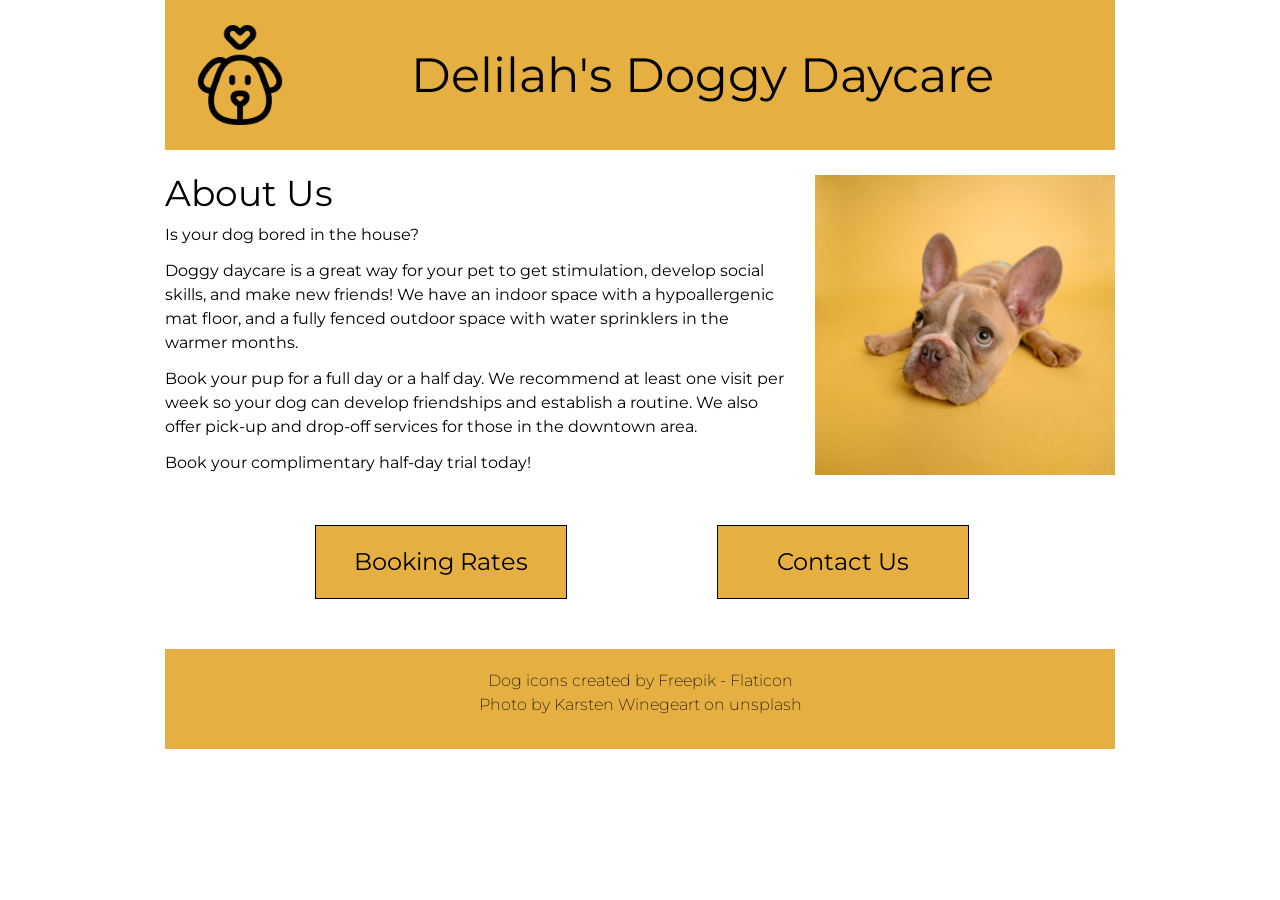
<file: index.html>
<!DOCTYPE html>
<html lang="en">

<head>
    <meta charset="UTF-8">
    <meta http-equiv="X-UA-Compatible" content="IE=edge">
    <meta name="viewport" content="width=device-width, initial-scale=1.0">
    <meta name="description" content="Doggy Daycare autistic shortcut banshee ivory pucker">
    <title>Delilah's Doggy Daycare - Home</title>
    <!-- style sheets -->
    <link rel="stylesheet" href="styles/reset.css">
    <link rel="stylesheet" href="styles/styles.css">
    <!-- fonts -->
    <link rel="preconnect" href="https://fonts.googleapis.com">
    <link rel="preconnect" href="https://fonts.gstatic.com" crossorigin>
    <link href="https://fonts.googleapis.com/css2?family=Montserrat:wght@200;400;600&display=swap" rel="stylesheet">
</head>

<body>
    <header >
        <a href="index.html" class="flex">
            <img src="images/dog.png" alt="outline of a dog's face with heart above it">
            <h1>Delilah's Doggy Daycare</h1>
        </a>
    </header>
    <main class="index">
        <div class="flex">
            <section class="about-us">
                <h2>About Us</h2>
                <p>Is your dog bored in the house?</p>
                <p>Doggy daycare is a great way for your pet to get stimulation, develop social skills, and make new
                    friends! We have an indoor space with a hypoallergenic mat floor, and a fully fenced outdoor space
                    with water sprinklers in the warmer months.</p>
                <p>Book your pup for a full day or a half day. We recommend at least one visit per week so your dog can
                    develop friendships and establish a routine. We also offer pick-up and drop-off services for those
                    in the downtown area.</p>
                <p>Book your complimentary half-day trial today!</p>
            </section>
            <img src="images/dog-yellow-background.jpg"
                alt="french bulldog puppy with large ears looking sad on mustard yellow background">
        </div>
        <div class="flex">
            <a class="fake-button large-text" href="pages/booking.html">Booking Rates</a>
            <a class="fake-button large-text" href="pages/contact.html">Contact Us</a>
        </div>
    </main>
    <footer>
        <p>Dog icons created by <a href="https://www.flaticon.com/free-icons/dog" title="dog icons">Freepik -
                Flaticon</a></p>
        <p>Photo by <a href="https://unsplash.com/photos/NE0XGVKTmcA">Karsten Winegeart</a> on unsplash</p>
    </footer>
</body>

</html>
</file>
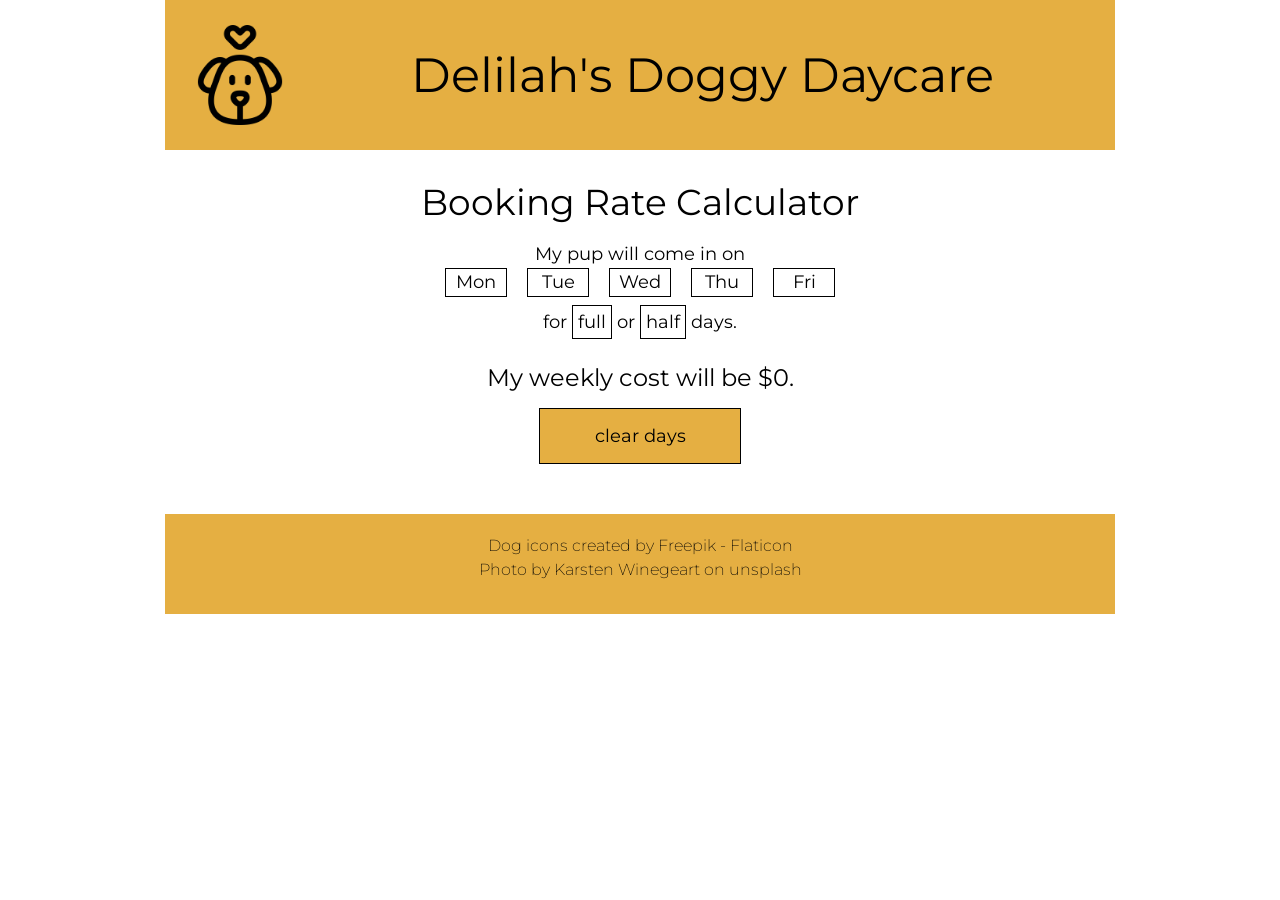
<file: pages/booking.html>
<!DOCTYPE html>
<html lang="en">

<head>
    <meta charset="UTF-8">
    <meta http-equiv="X-UA-Compatible" content="IE=edge">
    <meta name="viewport" content="width=device-width, initial-scale=1.0">
    <meta name="description" content="Doggy Daycare autistic shortcut banshee ivory pucker">
    <title>Delilah's Doggy Daycare - Booking Rates</title>
    <!-- style sheets -->
    <link rel="stylesheet" href="../styles/reset.css">
    <link rel="stylesheet" href="../styles/styles.css">
    <!-- fonts -->
    <link rel="preconnect" href="https://fonts.googleapis.com">
    <link rel="preconnect" href="https://fonts.gstatic.com" crossorigin>
    <link href="https://fonts.googleapis.com/css2?family=Montserrat:wght@200;400;600&display=swap" rel="stylesheet">
</head>

<body>
    <header>
        <a href="../index.html" class="flex">
            <img src="../images/dog.png" alt="outline of a dog's face with heart above it">
            <h1>Delilah's Doggy Daycare</h1>
        </a>
    </header>
    <main class="booking-page">
        <h2>Booking Rate Calculator</h2>
        <p>My pup will come in on</p>
        <ul class="flex day-selector" id="daysList">
            <li class="blue-hover" id="monday">Mon</li>
            <li class="blue-hover" id="tuesday">Tue</li>
            <li class="blue-hover" id="wednesday">Wed</li>
            <li class="blue-hover" id="thursday">Thu</li>
            <li class="blue-hover" id="friday">Fri</li>
        </ul>
        <p>for <span class="clicked small-button blue-hover" id="full">full</span> or <span
                class="small-button blue-hover" id="half">half</span> days.</p>
        <p class="top-margin large-text">My weekly cost will be $<span id="calculated-cost">0</span>.</p>
        <p class="fake-button blue-hover" id="clear-button">clear days</p>
    </main>
    <footer>
        <p>Dog icons created by <a href="https://www.flaticon.com/free-icons/dog" title="dog
                    icons">Freepik -
                Flaticon</a></p>
        <p>Photo by <a href="https://unsplash.com/photos/NE0XGVKTmcA">Karsten
                Winegeart</a> on unsplash</p>
    </footer>
    <script src="../scripts/booking.js"></script>
</body>

</html>
</file>
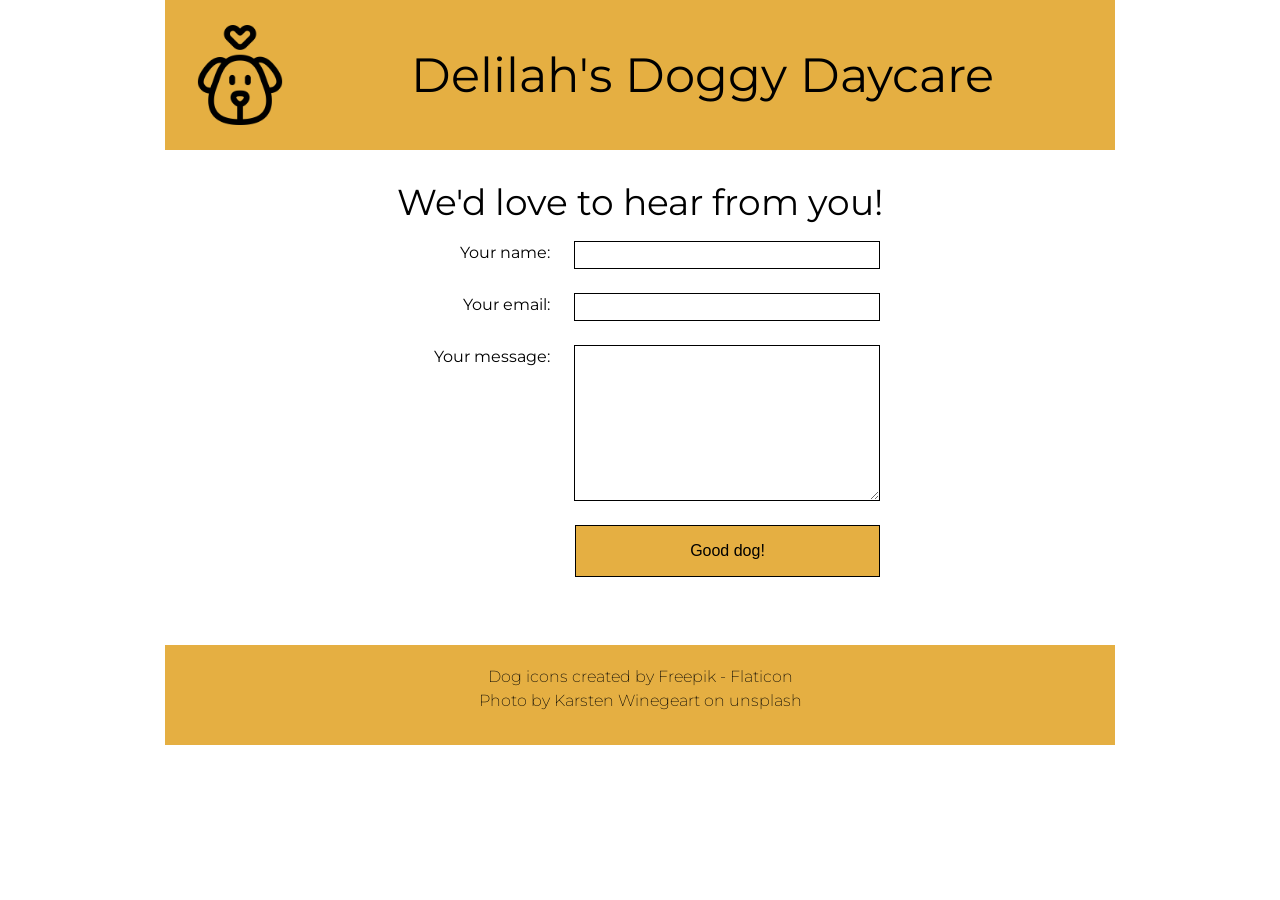
<file: pages/contact.html>
<!DOCTYPE html>
<html lang="en">

<head>
    <meta charset="UTF-8">
    <meta http-equiv="X-UA-Compatible" content="IE=edge">
    <meta name="viewport" content="width=device-width, initial-scale=1.0">
    <meta name="description" content="Doggy Daycare autistic shortcut banshee ivory pucker">
    <title>Delilah's Doggy Daycare - Contact Us</title>
    <!-- style sheets -->
    <link rel="stylesheet" href="../styles/reset.css">
    <link rel="stylesheet" href="../styles/styles.css">
    <!-- fonts -->
    <link rel="preconnect" href="https://fonts.googleapis.com">
    <link rel="preconnect" href="https://fonts.gstatic.com" crossorigin>
    <link href="https://fonts.googleapis.com/css2?family=Montserrat:wght@200;400;600&display=swap" rel="stylesheet">
</head>

<body>
    <header>
        <a href="../index.html" class="flex">
            <img src="../images/dog.png" alt="outline of a dog's face with heart above it">
            <h1>Delilah's Doggy Daycare</h1>
        </a>
    </header>
    <main class="contact" id="contact-page">
        <h2 id="subheading">We'd love to hear from you!</h2>
        <form id="form">
            <div class="flex">
                <label for="user-name">Your name:</label>
                <input type="text" id="user-name">
            </div>
            <div class="flex">
                <label for="user-email">Your email:</label>
                <input type="email" id="user-email">
            </div>
            <div class="flex">
                <label for="user-message">Your message:</label>
                <textarea id="user-message"></textarea>
            </div>
            <button class="fake-button blue-hover" type="submit" id="submit-button">Good dog!</button>
        </form>
    </main>
    <footer>
        <p>Dog icons created by <a href="https://www.flaticon.com/free-icons/dog" title="dog icons">Freepik -
                Flaticon</a></p>
        <p>Photo by <a href="https://unsplash.com/photos/NE0XGVKTmcA">Karsten Winegeart</a> on unsplash</p>
    </footer>
    <script src="../scripts/contact.js"></script>
</body>

</html>
</file>
<file: styles/styles.css>
/************* your name: 

INSTRUCTIONS:
Comments starting with TO-DO have been included in this file to describe the needed styling: please translate these to the appropriate CSS declarations. 

Comments starting with TO-DO may be left in for reference or removed entirely: all other comments should be left as-is for ease of review.

You are discouraged from changing any provided CSS.

***** colour palette: *****
- mustard yellow (used for header, footer, and buttons): #E5AF42
- cornflower blue (used for hover states): #4278e5

*/
*{
    --mustardYellow:#E5AF42;
    --cornflowerBlue:#4278e5;
}


/************* site defaults *************/
body {
    width: 950px;
    margin: 0 auto;
    font-family: 'Montserrat', sans-serif;
    line-height: 1.5;
}

/* TO DO: all elements with the .flex class applied are to be made into flex-box containers. */
.flex{
    display: flex;
}



/************* site-wide text styling *************/

/* TO DO:
    - first-level headings are size 48px, centered vertically and horizontally in the available space.
    - 2nd-level headings have a font size of 36px, and 12px of space below.
    - any element with the .large-text class has a font size of 24px.
    - any element with the .fake-button class will have a background colour of mustard yellow (see colour palette above), be center aligned, with a line-height of 3 and a solid black border that is 1px wide.
    - all anchors will have the underline removed and be black in colour. all anchors in the main and footer sections will be underlined in their hover-state.
    - the hover-state of .fake-button and .blue-hover elements will:
        - add an underline, 
        - set the background-colour to cornflower blue (see colour palette above),
        - change the text colour to white, and 
        - change the cursor to pointer.
*/
.large-text{
    font-size: 24px;
}
.fake-button{
    background-color: var(--mustardYellow);
    text-align: center;
    line-height: 3;
    border: #000 1px solid;
}
.blue-hover:hover{
    background-color: var(--cornflowerBlue);
    color: white;
    cursor: pointer;
    text-decoration: underline;
}
h1{
    font-size: 48px;
}
h2{
    font-size: 36px;
}
a{
    text-decoration: none;
    color: #000;
}
main a:hover{
    text-decoration: underline;
}
footer a:hover{
    text-decoration: underline;
}
.fake-button:hover{
    background-color: var(--cornflowerBlue);
    color: white;
    cursor: pointer;
}




/************* header/footer styling *************/

/* TO DO:
    - the header and footer will be the same mustard-yellow as the buttons.
    - the header is 150px tall.
    - the header image is 100px wide and tall with 25px of space above, below, and on its left, and the top-level heading is centered in the remaining width.
    - there will be 25px of space between the header and main, and 50px of space between main and footer.
    - the footer will be 60px tall, have a font-weight of 200, and the text within will be centered vertically and horizontally.
*/


header{
    height: 150px;
    background-color:var(--mustardYellow);
    display: flex;
    flex-direction: column;
    flex-wrap: nowrap;
    margin-bottom: 25px;
}
header img{
    height: 100px;
    margin: 25px 0 25px 25px;
}
header a{
    display: flex;
    text-decoration: none;
    color: #000;
    text-align: center;
    align-items: center;
}
header a h1{
    margin-left: auto;
    margin-right: auto;
}


footer{
    height: 60px;
    background-color: var(--mustardYellow);
    margin-top: 50px;
    font-weight: 200;
    text-align: center;
    padding: 20px 0;
}
/************* index page *************/

/* TO-DO: 
    - this is a 2-column layout: text on the left, and an image on the right. The image will be 300px wide, with 25px between it and the text column, which takes up the remaining space. The image will also have 50px of space below.
    - the h2 on this page will have a line-height equal to the font size.
    - each paragraph on this page will have 12px of space beneath it.
    - each fake-button on this page will be 250px wide with 150px of space between them.
    - the pair of fake-buttons will be centered on the page. HINT: can calculate the required margin to make them appear to be centered.
*/

.index .flex img{
    width: 300px;
    margin: 0px 0 50px 25px;
}
.index .flex h2{
    line-height: 36px;
}
main p{
    margin-top: 12px;
}
.fake-button{
    width: 250px;
    margin-left: 150px;
}


/************* bookings page *************/

/* TO-DO:
    - the contents of the booking-page will be 600px wide, and all content centered within the available space.
    - text will have a size of 18px.
    - there will be 12px of space below the day-selectors, and 20px of space between each list item. List items are 60px wide.
    - List items & the small-button elements will have a solid black border that is 1px wide. Small-buttons will also have 5px of space between the border and the content.
    - items tagged with .top-margin will have 24 px of space above, and 12px of space below.
    - the "clear days" button will be 200px wide.
    - any element tagged with the .clicked class will turn mustard yellow. **This will be very important for your JavaScript.**
    - all items within the page will be centered within their available space.

*/
.top-margin{
    margin-top: 24px;
    margin-bottom: 12px;
}
.booking-page{
    margin-left: auto;
    margin-right: auto;
    width: 600px;
    text-align: center;
    font-size: 18px;
}
main li,.small-button{
    width: 60px;

    border: #000 1px solid;
    margin-left: 20px;
}
.small-button{
    margin: 0px;
    padding: 5px;
}
main li:first-child{
    margin-left: 0px;
}
.day-selector{
    justify-content: center;
}
#clear-button{
    margin-left: auto;
    margin-right: auto;
    width: 200px;
}







/************* contact page *************/
/* TO DO:
    - the main section of the .contact page will be 420px tall, and centered.
    - the contents will be 2 columns: the labels column is 150px wide and right-aligned, and the input column is 300px wide. There will be 24px of space between the columns, and the pair of columns will be centered on the page.
    - the textarea element will be 150px tall.
    - all form input, textarea, and and button elements will have the same font as the rest of the page, a line-height of 24px, a font-size of 16px, and the same border as other buttons on the site. There will be 24px of space below each of these elements.
    - the edges of the button will line up exactly with the text-area element. HINT: time for some math!
*/
.contact{
    height: 420px;
    text-align: center;
}
form .flex{
    justify-content: center;
}
label{
    width: 150px;
    text-align: end;
}
input{
   width: 300px;
   margin-left: 24px;
   margin-bottom: 24px;
   line-height: 24px;
   font-size: 16px;
   border: #000 1px solid;
}
textarea{
    height: 150px;
    margin-left: 24px;
    width: 300px;
    margin-bottom: 24px;
    line-height: 24px;
    font-size: 16px;
    border: #000 1px solid;
}
.contact h2{
    margin-bottom: 12px;
}
#submit-button{
    width: 305.6px;
    margin-right: -25px;
    font-size: 16px;
}
.message{
    font-size: 24px;
}
</file>
